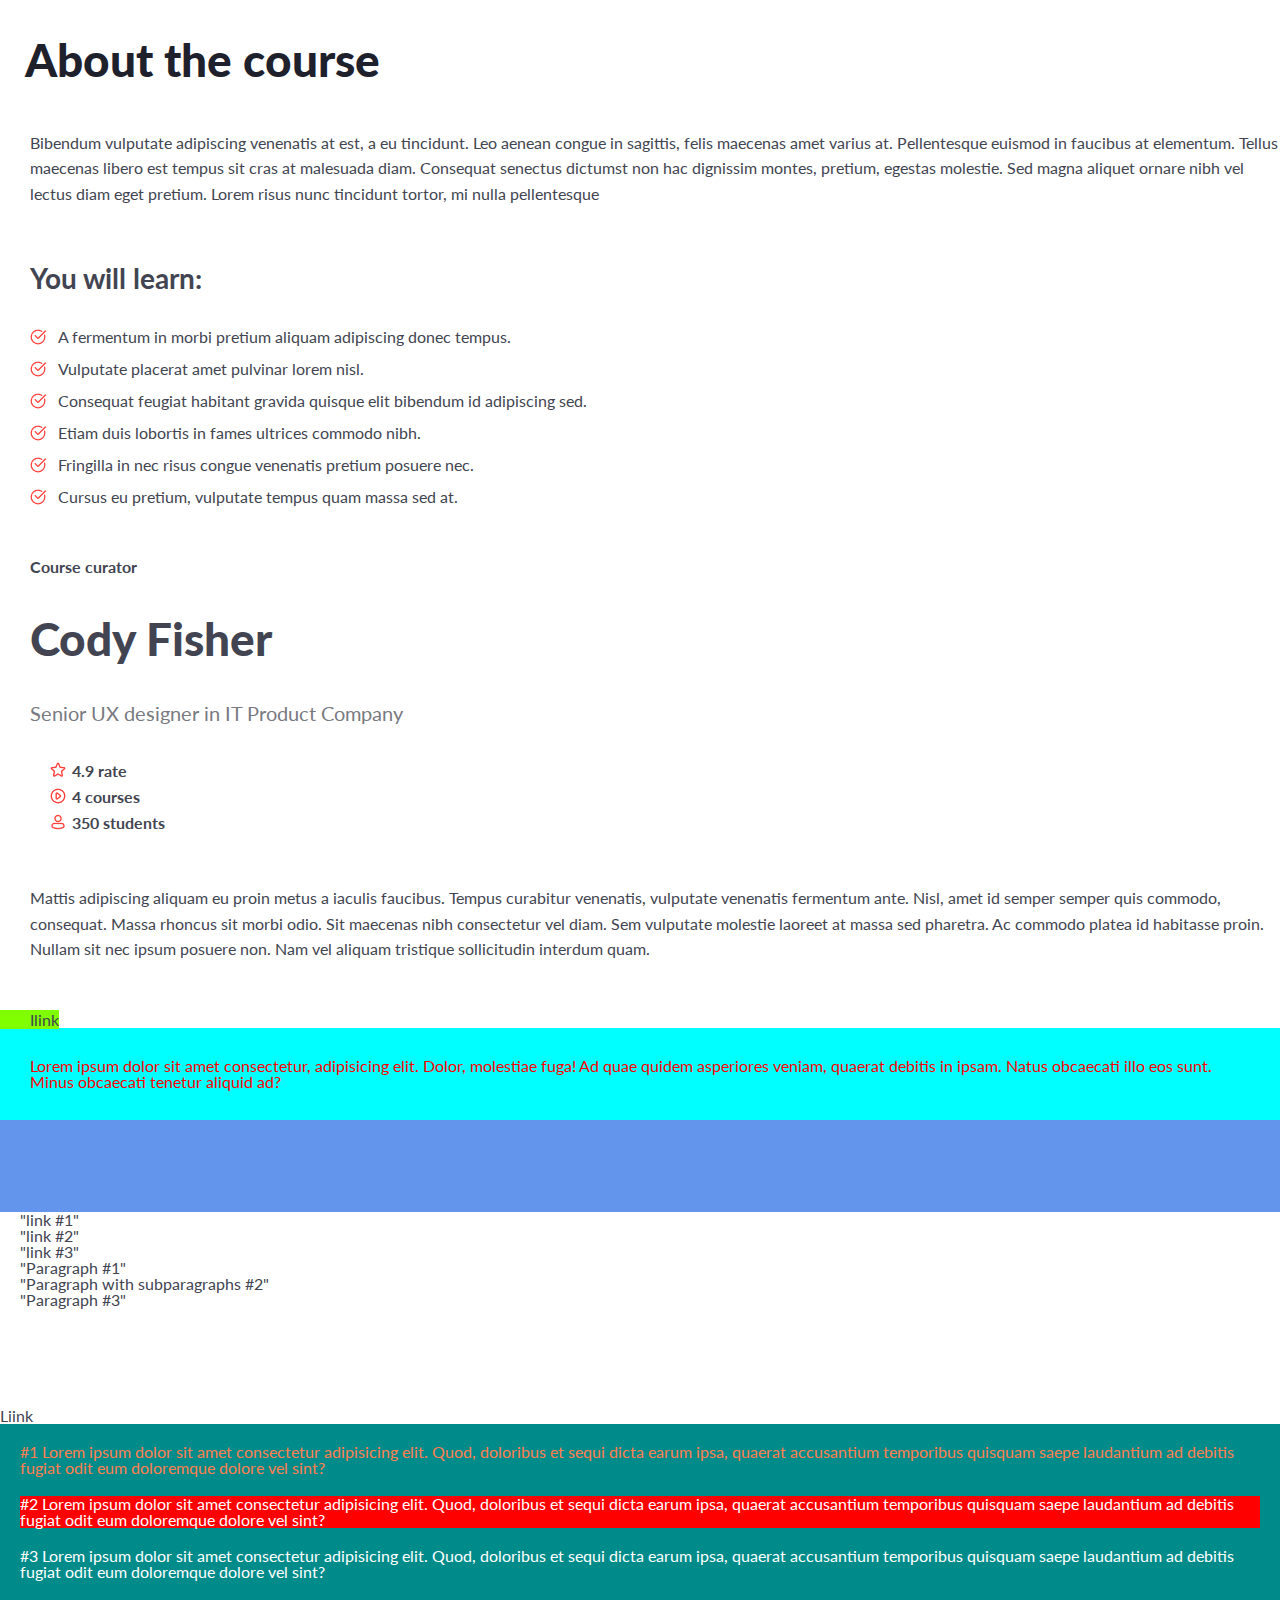
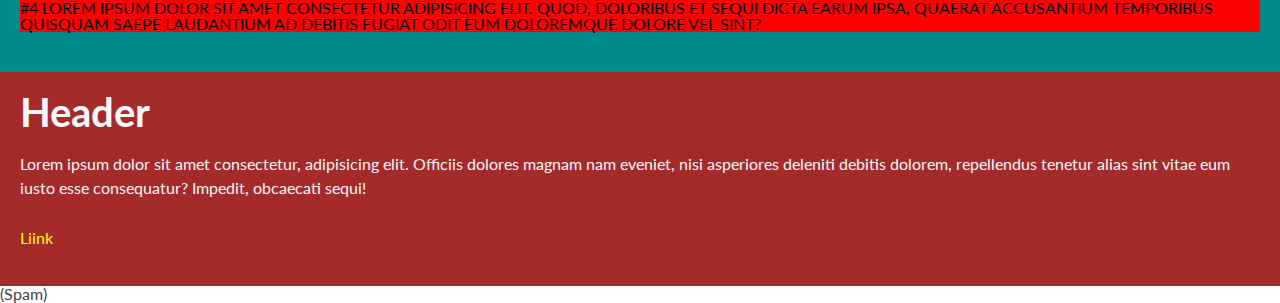
<file: index.html>
<!DOCTYPE html>
<html lang="en">
	<head>
		<meta charset="UTF-8">
		<meta http-equiv="X-UA-Compatible" content="IE=edge">
		<meta name="viewport" content="width=device-width, initial-scale=1.0">
		<link rel="stylesheet" href="css/reset.css">
		<link rel="stylesheet" href="css/style.css">
   <title>Lesson_8</title>
</head>
<body>
   <header class="header"></header>
   <main class="article">
      <div class="article__container">
         <h1>About the course</h1>
      </div>   
         <div class="article__main-text">
            <p>Bibendum vulputate adipiscing venenatis at est, a eu tincidunt. Leo aenean congue in sagittis, felis maecenas amet varius at. Pellentesque euismod in faucibus at elementum. Tellus maecenas libero est tempus sit cras at malesuada diam. Consequat senectus dictumst non hac dignissim montes, pretium, egestas molestie. Sed magna aliquet ornare nibh vel lectus diam eget pretium. Lorem risus nunc tincidunt tortor, mi nulla pellentesque</p>
         </div>
         <div class="article__text">
            <h2>You will learn:</h2>
            <ul>
               <li class="articles__text">A fermentum in morbi pretium aliquam adipiscing donec tempus.</li>
               <li class="articles__text">Vulputate placerat amet pulvinar lorem nisl.</li>
               <li class="articles__text">Consequat feugiat habitant gravida quisque elit bibendum id adipiscing sed.</li>
               <li class="articles__text">Etiam duis lobortis in fames ultrices commodo nibh.</li>
               <li class="articles__text">Fringilla in nec risus congue venenatis pretium posuere nec.</li>
               <li class="articles__text">Cursus eu pretium, vulputate tempus quam massa sed at.</li>
            </ul>
            <h4>Course curator</h4>
            <h5>Cody Fisher</h5>
            <p>Senior UX designer in IT Product Company</p>
         </div>
            
            
            <div class="article__text1"> 
               <ul>
                  <li class="star">4.9 rate</li>
                  <li class="play">4 courses</li>
                  <li class="students">350 students</li>
               </ul>
            </div>
         
            <div class="article__main-text">
            <p>Mattis adipiscing aliquam eu proin metus a iaculis faucibus. Tempus curabitur venenatis, vulputate venenatis fermentum ante. Nisl, amet id semper semper quis commodo, consequat. Massa rhoncus sit morbi odio. Sit maecenas nibh consectetur vel diam. Sem vulputate molestie laoreet at massa sed pharetra. Ac commodo platea id habitasse proin. Nullam sit nec ipsum posuere non. Nam vel aliquam tristique sollicitudin interdum quam. </p>
         </div>
   </main>

   <a href="" class="link">Ilink</a>
   <div class="block__items">
      Lorem ipsum dolor sit amet consectetur, adipisicing elit. Dolor, molestiae fuga! Ad quae quidem asperiores veniam, quaerat debitis in ipsam. Natus obcaecati illo eos sunt. Minus obcaecati tenetur aliquid ad?
   </div>
<div class="block">
   <div class="block__item">
      Lorem ipsum dolor sit amet consectetur adipisicing elit. Minus rem architecto illo hic veniam, labore similique? Quibusdam doloribus corrupti maxime rerum eum voluptate, vero facilis eligendi praesentium laudantium molestiae delectus.
   </div>
</div>

<ul>
   <li>
      <a target="_blank" href="https://google.pl">"link #1"</a></li>
   
   <li>
      <a target="_blank" href="https://google.com">"link #2"</a>


   </li>
   <li>
      <a target="_blank" href="https://google.ua">"link #3"</a>
   </li>
</ul>





<div class="paragraf">
   <ul>
      <li>
         <a target="_blank" href="https://google.com">"Paragraph #1"</a>
      </li>
         <li>
      <a target="_blank" href="https://google.cz">"Paragraph with subparagraphs #2"</a>
         
   <ul>
      <li>
         <a target="_blank" href="#">"Subparagraphs #1"</a>
      </li>
      <li>
         <a target="_blank" href="#">"Subparagraphs #2"</a>
      </li>
      <li>
         <a target="_blank" href="#">"Subparagraphs #3"</a>
      </li>
   </ul>
         </li>
      <li>
         <a target="_blank" href="#">"Paragraph #3"</a>
         <ul>
            <li>
               <a target="_blank" href="#">"Subparagraph #1"</a>
            </li>
            <li>
               <a target="_blank" href="#">"Subparagraph #2"</a>
            </li>
            <li>
               <a target="_blank" href="#">"Subparagraph #3"</a>
            </li>
         </ul>
      </li>

   </ul>
      
</div>




<a href="#blocks" class="links">Liink</a>
<div id="blocks" class="blocks">
   <div class="blocks__item">
      Lorem ipsum dolor sit, amet consectetur adipisicing elit. Fugiat fuga illum, voluptates esse provident minima nobis nulla voluptatum velit, quaerat magnam. Cupiditate dolore quae, et nihil molestiae fugit voluptatum accusantium?

   </div>

</div>

<div class="text">
   <p>
      #1 Lorem ipsum dolor sit amet consectetur adipisicing elit. Quod, doloribus et sequi dicta earum ipsa, quaerat accusantium temporibus quisquam saepe laudantium ad debitis fugiat odit eum doloremque dolore vel sint?
   </p>
   <p>
      #2 Lorem ipsum dolor sit amet consectetur adipisicing elit. Quod, doloribus et sequi dicta earum ipsa, quaerat accusantium temporibus quisquam saepe laudantium ad debitis fugiat odit eum doloremque dolore vel sint?
   </p>
   <p>
      #3 Lorem ipsum dolor sit amet consectetur adipisicing elit. Quod, doloribus et sequi dicta earum ipsa, quaerat accusantium temporibus quisquam saepe laudantium ad debitis fugiat odit eum doloremque dolore vel sint?
   </p>
   <p>
      #4 Lorem ipsum dolor sit amet consectetur adipisicing elit. Quod, doloribus et sequi dicta earum ipsa, quaerat accusantium temporibus quisquam saepe laudantium ad debitis fugiat odit eum doloremque dolore vel sint?
   </p>
</div>

<div class="blockk">
   <h1 class="blockk__title">
      Header
   </h1>
   <p class="blockk__text">
Lorem ipsum dolor sit amet consectetur, adipisicing elit. Officiis dolores magnam nam eveniet, nisi asperiores deleniti debitis dolorem, repellendus tenetur alias sint vitae eum iusto esse consequatur? Impedit, obcaecati sequi!
   </p>
   <a href="" class="blockk__link">Liink</a>

</div>
<!-- Псевдоэлементв -->
<span>Spam</span>











   <footer class="footer"></footer>
</body>

   
      
   </html>
</file>
<file: css/style.css>
@import url('https://fonts.googleapis.com/css2?family=Lato:wght@400;700;900&family=Source+Sans+Pro:ital,wght@1,900&display=swap');

body{
   font-family: "Lato";
   color:#424551;
}

[class*="__container"]{
   max-width: 1230px;
   margin: 0 auto;
}

.article__container h1{
   font-weight: 900;
   font-size: 46px;
   line-height: 130%;
   color: #1E212C;
   margin-top: 30px;
   margin-bottom: 40px;
}

.article__main-text {
   line-height: 160%;
   color: #424551;
   margin-bottom: 50px;
   margin-left: 30px;
}

.articles__text  {
   margin-bottom: 16px;
   margin-left: 30px;
   padding-left: 28px;
   background: url('../img/check.png') 0 0 no-repeat;
}

.article__text h2 {
   font-weight: 700;
   font-size: 28px;
   line-height: 150%;
   margin-bottom: 30px;
   margin-left: 30px;
}

.article__text h4{
   font-weight: 700;
   line-height: 150%;
   font-size: 16px;
   margin-bottom: 30px;
   margin-top: 50px;
   margin-left: 30px;
}

.article__text h5 {
   font-weight: 900;
   font-size: 46px;
   line-height: 130%;
   margin-bottom: 30px;
   margin-left: 30px;

}
   
.article__text p {
   font-size: 20px;
   line-height: 150%;
   color: #787A80;
   margin-bottom: 30px;
   margin-left: 30px;
}

.article__text1 {
   font-weight: 700;
   font-size: 16px;
   line-height: 160%;
   margin-bottom: 50px;
   padding-left: 30px;
   
}
.star {
   background: url('../img/Star.png')0 4px no-repeat;
   padding-left: 22px;
}


.play {
   background: url('../img/Play.png') 0 4px no-repeat;
   padding-left: 22px;

}
.students {
   background: url('../img/Profile.png') 0 4px no-repeat;
   padding-left: 22px;
   
}
.article__main-text {
   font-size: 16px;
line-height: 160%;
color: #424551;
}




.link {
   background-color: chartreuse;
   padding-left: 30px;
}
.link:hover {
   color: rgb(225, 15, 96);
   
   

}

.block__item {
   padding: 30px;
   opacity: 0;
   visibility: hidden;
}
.block__item{
   opacity: 0;
   visibility: hidden;
}
.block:hover .block__item {
   visibility: visible;
   opacity: 1;
}

.block__items {
   background-color: aqua;
   color: red;
   padding: 30px;
}

.block__items:hover {
   background-color: blue;
}

.block{
   background-color: cornflowerblue;
   color: #1E212C;
}



/* a:visited{

   color: rgb(215, 24, 49);
} */

li{
   margin-left: 20px;
}
.paragraf{
   margin-bottom: 100px;
}

ul ul{
   display: none;
}
ul li:hover ul{
   display: block;
}

ul a:hover + ul{
   display: block;
}

.blocks{
   background-color: chocolate;
   color: #fff;
   margin-bottom: 40px;
   padding-left: 30px;
   display: none;
}
.blocks:target{
   display: block;
}

.text{
   background-color: darkcyan;
   padding: 20px;
   color: #fff;
}
.text p{
   margin-bottom: 20px;
}
/* :first-child
обращение к первому объекту кода.  
(синтаксис-селектор, без пробелов, двоеточие и потом first-child)
в нашем случае обращаемся к (р) первого параграфа. Еcли хотим обратится к любому первому объекту то надо ставить вместо (р), селектор звездочку (*)  */

.text p:first-child{
   color: coral;

}

/* first-of-type обращение к первому объекту кода к примеру (р) даже если он не первый */

/* :last-of-type  тоже самое только обращение к последнему указаному объекту*/
.text p:last-of-type{
   text-transform: uppercase;
   color: #000;
   background-color: darkmagenta;
}
/* :nth-child() обращение к конкретному элементу в коде. В скобках указываем порядковый номер
odd - это через один не парные
even - это через один парные */

.text p:nth-child(even){
   background-color:red ;
}

/* :not(cелектор)
псевдокласс исключения  */
/* .text p:not(:last-child){
   margin-bottom: 15px;
здесь указано, что применяется ко всем р кроме последнего
} */


.blockk{
   background-color: brown;
   padding: 20px;
   color: rgb(249, 249, 253);
}
.blockk__title{
   font-weight: 700;
   font-size: 40px;
   margin-bottom: 20px;
}
.blockk__text{
   line-height: 150%;
   margin-bottom: 30px;
}

.blockk__link{
   color: yellow;
   display: inline-block;
   margin-bottom: 20px;
}

.blockk__link:hover{
   text-decoration: underline;
}

/* Псевдоэлементы (строчные)
::befor{}
::after{}
Синтаксис такой: селектор, :: и псевдоэлемент.
Для дальнейшей работы надо создать ячейку. Она делается при помощи css свойства content: Это обязательно.
Псевдо элемент строится в границах объекта и добавляются до контента и после него.
 */

   span::before{
      content: "(";
   }
   span::after{
      content: ")";
   }
   /* div::before{
      content: "(";
   } */
   /* div::after{
      content: ")";
   } */
</file>
